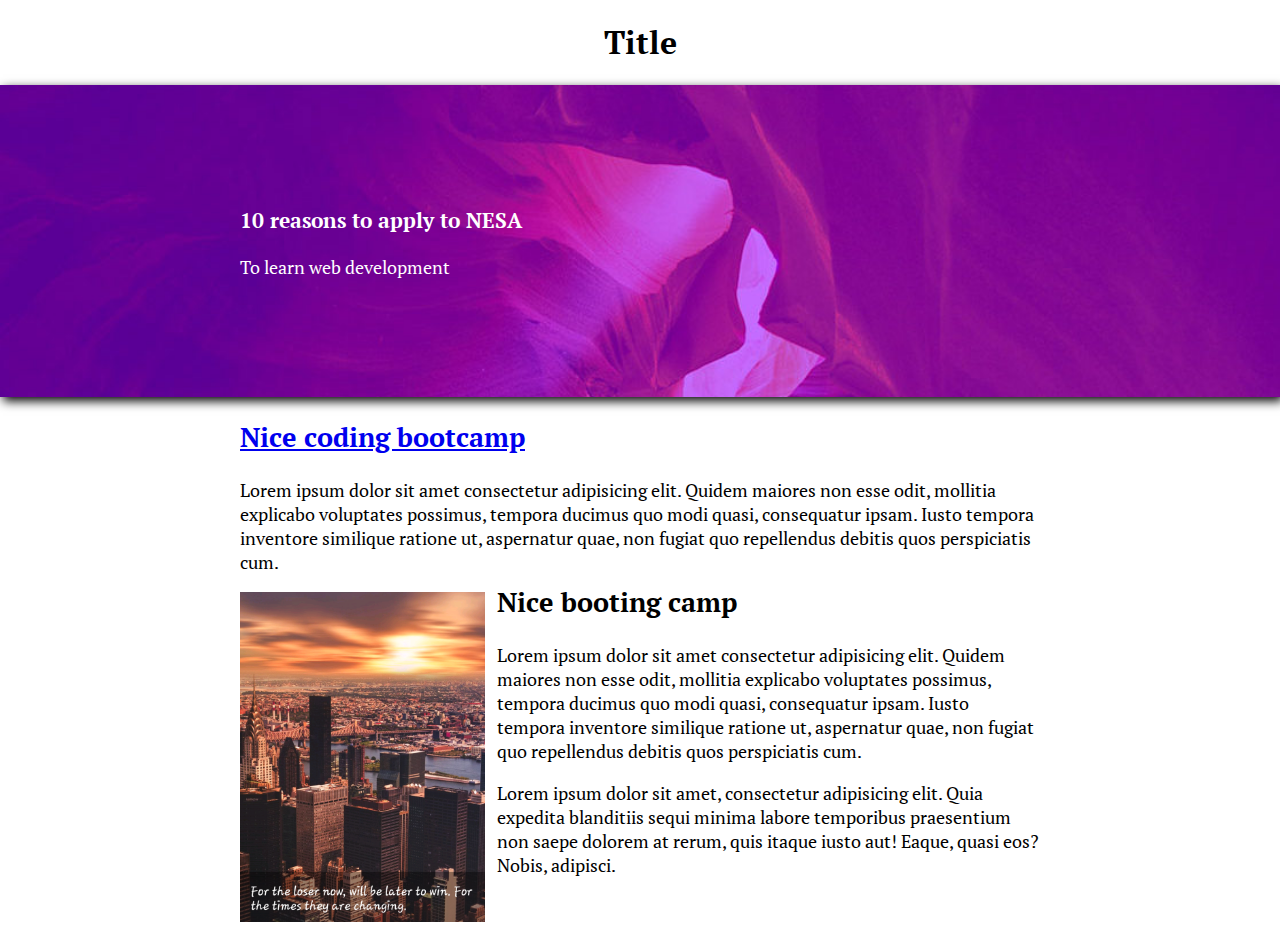
<file: index.html>
<!DOCTYPE html>
<html>

<head>
    <title> A blog post</title>
    <link rel="stylesheet" href="style.css">
    <link href="https://fonts.googleapis.com/css?family=PT+Serif" rel="stylesheet">

</head>

<body>

    <main>
        <div class="navbar">
            <h1>Title</h1>
        </div>
        <div class="banner">
            <div class="banner-info">
                <h3>10 reasons to apply to NESA</h3>
                <p>To learn web development</p>
            </div>

        </div>
        <div class="container">
            <div class="item">
                <a href="live.html">
                    <h2>Nice coding bootcamp</h2>
                </a>
                <P>Lorem ipsum dolor sit amet consectetur adipisicing elit. Quidem maiores non esse odit, mollitia
                    explicabo voluptates possimus, tempora ducimus quo modi quasi, consequatur ipsam. Iusto tempora
                    inventore similique ratione ut, aspernatur quae, non fugiat quo repellendus debitis quos
                    perspiciatis cum.</P>
            </div>
            <div class="down-page">
                <div class="product">
                    <img class="pic-size" src="city.png" alt="the product image">
                    <br>
                </div>
                <div class="down-page-details">
                    <h2>Nice booting camp</h2>
                    <P>Lorem ipsum dolor sit amet consectetur adipisicing elit. Quidem maiores non esse odit, mollitia
                        explicabo voluptates possimus, tempora ducimus quo modi quasi, consequatur ipsam. Iusto tempora
                        inventore similique ratione ut, aspernatur quae, non fugiat quo repellendus debitis quos
                        perspiciatis cum.</P>
                    <p>Lorem ipsum dolor sit amet, consectetur adipisicing elit. Quia expedita blanditiis sequi minima
                        labore temporibus praesentium non saepe dolorem at rerum, quis itaque iusto aut! Eaque, quasi
                        eos?
                        Nobis, adipisci.</p>
                </div>
            </div>
        </div>

    </main>
</body>

</html>
</file>
<file: style.css>
body {
    margin: 0px;
    font-family: 'PT Serif', serif;
    
}
.navbar{
background-color: white;
text-align: center;

}
.banner{
    background-image: url('divi-full.jpg');
    padding-top: 100px;
    padding-bottom: 100px; 
    background-size: cover;
    background-repeat: no-repeat;
    color: white;

}
.container{
    font-size: 18px;
    width: 800px;
    margin: 0 auto;  
}
.banner-info{
    width: 800px;
    margin: 0 auto;
    font-size: 18px;
}
.down-page{
    width: 100%;
    display: flex;
    justify-content: space-evenly;
    
}
.pic-size{
    width: 75%;
}
.down-page-details{
    margin-top: -30px;
    margin-left: -70px;
}
.banner{
    animation-name: blogspot;
    animation-duration: 5s;
    animation-iteration-count: infinite;
    box-shadow: 3px 4px 10px black;
}
@keyframes blogspot{
    0%{transform: translateY(0px);}
    50%{transform: translatey(-30px);}
    100%{transform: translatey(0px);}
}
@media screen and (max-width:800px){
    main{
        background-color: white;
        background: linear-gradient(to left, #5a2bba 10%, #1ca4f6 100%); 
    }
    .navbar{
        background: linear-gradient(to left, #5a2bba 10%, #1ca4f6 100%); 
        color: white;
    }
    
    .down-page{
        display: flex;
        flex-direction: column;
    }
    .banner-info{
       text-align: center;
       margin: 0 auto;
       width: 400px;
        
    }
    .container{
        font-size: 18px;
        width: 60%;
        color: white;
    }
    .container h2{
        color: white;
    }
    }
</file>
